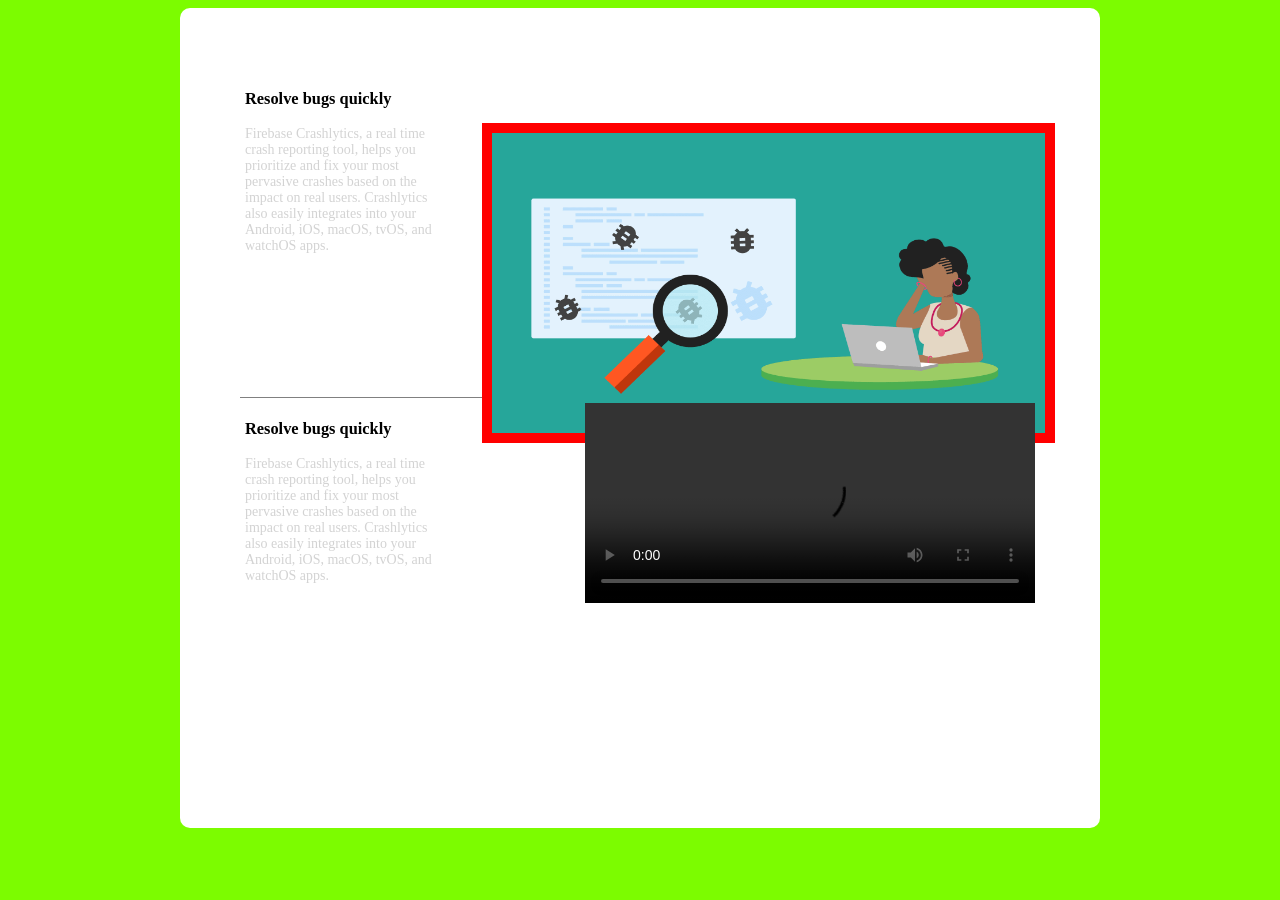
<file: crashlytics/index.html>
<!DOCTYPE html>

<html>

<head>
    <link href="./style.css" rel="stylesheet" />
</head>

<body>
    <div class="main-conatiner">
        <div class="thbs-row">
            <div class="thbs-text">
               <h3> Resolve bugs quickly</h3>
               <span class="t-color">
                Firebase Crashlytics, a real time crash reporting tool, helps you prioritize and fix your most pervasive
                crashes based on the impact on real users. Crashlytics also easily integrates into your Android, iOS,
                macOS, tvOS, and watchOS apps.
               </span>
            </div>

            <div class="thbs-graphics"> 
                <img class="t-image" src="./images/crashlytics-2.png" width="280" height="300"  />
                <!-- <video width="450" height="200" controls>

                    <source src="https://www.youtube.com/watch?v=k_mdNRZzd30" type="video/mp4">
                    <source src="https://www.youtube.com/watch?v=k_mdNRZzd30" type="video/ogg">
                    Your browser does not support the video tag.
                </video> -->
            </div>

        </div>

      <div class="clear s-border"></div>

      <div class="thbs-row">
        <div class="thbs-text">
           <h3> Resolve bugs quickly</h3>
           <span class="t-color">
            Firebase Crashlytics, a real time crash reporting tool, helps you prioritize and fix your most pervasive
            crashes based on the impact on real users. Crashlytics also easily integrates into your Android, iOS,
            macOS, tvOS, and watchOS apps.
           </span>
        </div>

        <div class="thbs-graphics">
            <video width="450" height="200" controls>

                <source src="https://www.youtube.com/watch?v=k_mdNRZzd30" type="video/mp4">
                <source src="https://www.youtube.com/watch?v=k_mdNRZzd30" type="video/ogg">
                Your browser does not support the video tag.
            </video>
        </div>

    </div>

    </div>

</body>

</html>
</file>
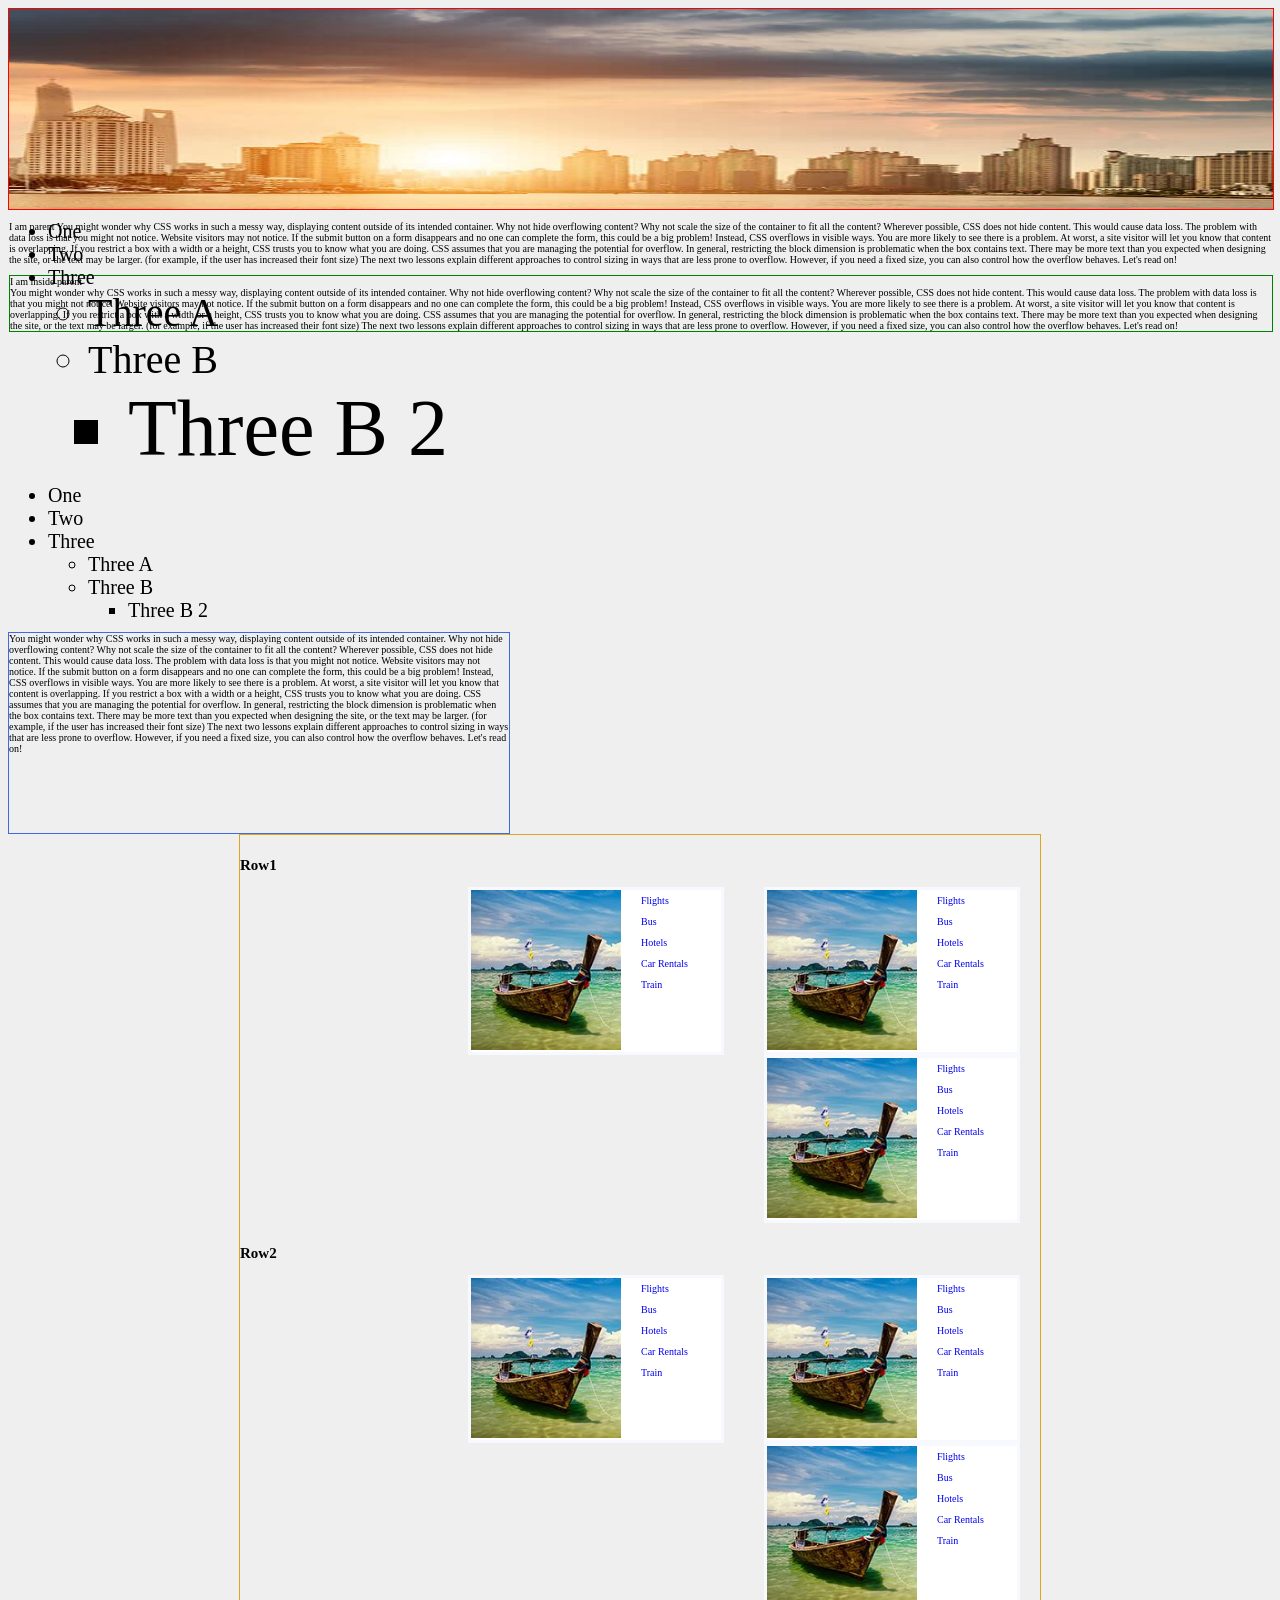
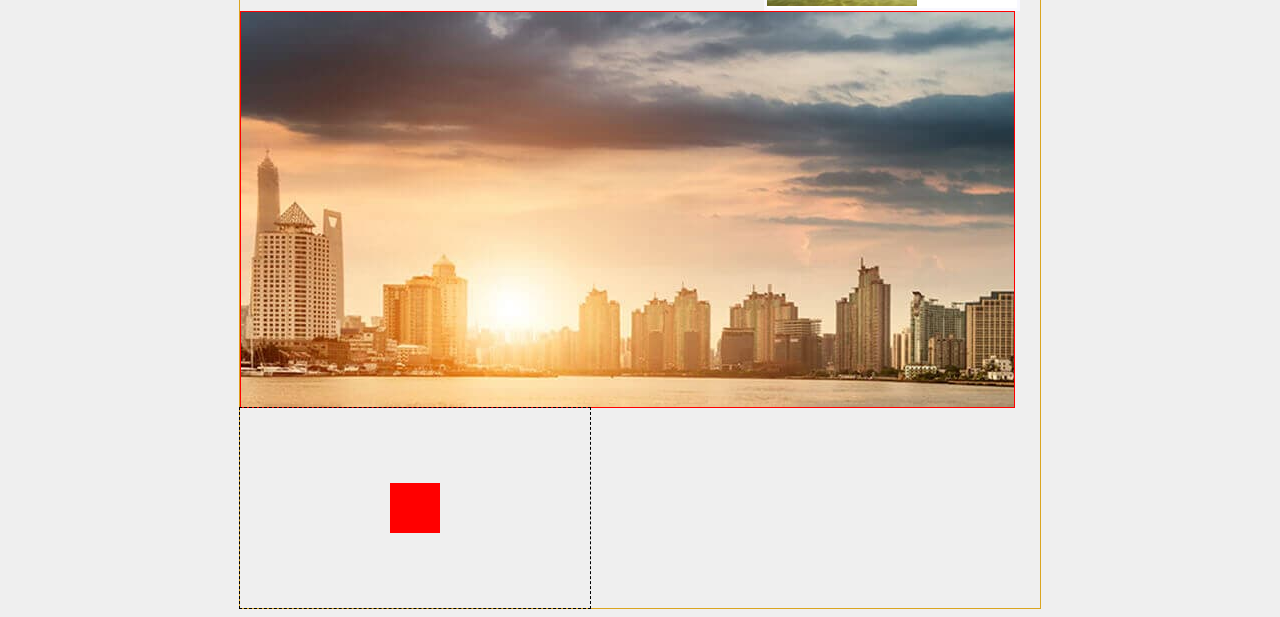
<file: just-dial/index.html>
<!DOCTYPE html>

<html>

<head>
    <link href="./style.css" rel="stylesheet" />
</head>

<body>


    <div class="parent">
        <img  class="thbs-images" src="./images/app_familybg.jpg">
       <p> I am parent
        You might wonder why CSS works in such a messy way, displaying content outside of its intended container.
        Why not hide overflowing content? Why not scale the size of the container to fit all the content?

        Wherever possible, CSS does not hide content. This would cause data loss. The problem with data loss is that
        you might not notice. Website visitors may not notice. If the submit button on a form disappears and no one
        can complete the form, this could be a big problem! Instead, CSS overflows in visible ways. You are more
        likely to see there is a problem. At worst, a site visitor will let you know that content is overlapping.

        If you restrict a box with a width or a height, CSS trusts you to know what you are doing. CSS assumes that
        you are managing the potential for overflow. In general, restricting the block dimension is problematic when
        the box contains text. There may be more text than you expected when designing the site, or the text may be
        larger. (for example, if the user has increased their font size)

        The next two lessons explain different approaches to control sizing in ways that are less prone to overflow.
        However, if you need a fixed size, you can also control how the overflow behaves. Let's read on!</p>
        <div class="thbs-child">I am inside parent<br>
            You might wonder why CSS works in such a messy way, displaying content outside of its intended container.
            Why not hide overflowing content? Why not scale the size of the container to fit all the content?
    
            Wherever possible, CSS does not hide content. This would cause data loss. The problem with data loss is that
            you might not notice. Website visitors may not notice. If the submit button on a form disappears and no one
            can complete the form, this could be a big problem! Instead, CSS overflows in visible ways. You are more
            likely to see there is a problem. At worst, a site visitor will let you know that content is overlapping.
    
            If you restrict a box with a width or a height, CSS trusts you to know what you are doing. CSS assumes that
            you are managing the potential for overflow. In general, restricting the block dimension is problematic when
            the box contains text. There may be more text than you expected when designing the site, or the text may be
            larger. (for example, if the user has increased their font size)
    
            The next two lessons explain different approaches to control sizing in ways that are less prone to overflow.
            However, if you need a fixed size, you can also control how the overflow behaves. Let's read on!</div>
    </div>


    <ul class="ems">
        <li>One</li>
        <li>Two</li>
        <li>Three
            <ul>
                <li>Three A</li>
                <li>Three B
                    <ul>
                        <li>Three B 2</li>
                    </ul>
                </li>
            </ul>
        </li>
    </ul>

    <ul class="rems">
        <li>One</li>
        <li>Two</li>
        <li>Three
            <ul>
                <li>Three A</li>
                <li>Three B
                    <ul>
                        <li>Three B 2</li>
                    </ul>
                </li>
            </ul>
        </li>
    </ul>



    <div class="thbs-flow">
        You might wonder why CSS works in such a messy way, displaying content outside of its intended container.
        Why not hide overflowing content? Why not scale the size of the container to fit all the content?

        Wherever possible, CSS does not hide content. This would cause data loss. The problem with data loss is that
        you might not notice. Website visitors may not notice. If the submit button on a form disappears and no one
        can complete the form, this could be a big problem! Instead, CSS overflows in visible ways. You are more
        likely to see there is a problem. At worst, a site visitor will let you know that content is overlapping.

        If you restrict a box with a width or a height, CSS trusts you to know what you are doing. CSS assumes that
        you are managing the potential for overflow. In general, restricting the block dimension is problematic when
        the box contains text. There may be more text than you expected when designing the site, or the text may be
        larger. (for example, if the user has increased their font size)

        The next two lessons explain different approaches to control sizing in ways that are less prone to overflow.
        However, if you need a fixed size, you can also control how the overflow behaves. Let's read on!

    </div>


    <div class="main-cotainer">
        <div class="thbh-prod-block">
            <h2>Row1</h2>
            <div class="thbs-imgcont">
                <img src="./images/travel.jpg">
                <div class="thbs-linkcont">
                    <ul>
                        <li><a href="#">Flights</a>
                        </li>

                        <li><a href="#">Bus</a></li>
                        <li><a href="#">Hotels</a></li>
                        <li><a href="#">Car Rentals</a></li>
                        <li><a href="#">Train</a>
                        </li>
                    </ul>
                </div>
            </div>

            <div class="thbs-imgcont">
                <img src="./images/travel.jpg">
                <div class="thbs-linkcont">
                    <ul>
                        <li><a href="#">Flights</a>
                        </li>

                        <li><a href="#">Bus</a></li>
                        <li><a href="#">Hotels</a></li>
                        <li><a href="#">Car Rentals</a></li>
                        <li><a href="#">Train</a>
                        </li>
                    </ul>
                </div>
            </div>

            <div class="thbs-imgcont">
                <img src="./images/travel.jpg">
                <div class="thbs-linkcont">
                    <ul>
                        <li><a href="#">Flights</a>
                        </li>

                        <li><a href="#">Bus</a></li>
                        <li><a href="#">Hotels</a></li>
                        <li><a href="#">Car Rentals</a></li>
                        <li><a href="#">Train</a>
                        </li>
                    </ul>
                </div>
            </div>



        </div>


        <div class="thbh-prod-block">
            <h2>Row2</h2>
            <div class="thbs-imgcont">
                <img src="./images/travel.jpg">
                <div class="thbs-linkcont">
                    <ul>
                        <li><a href="#">Flights</a>
                        </li>

                        <li><a href="#">Bus</a></li>
                        <li><a href="#">Hotels</a></li>
                        <li><a href="#">Car Rentals</a></li>
                        <li><a href="#">Train</a>
                        </li>
                    </ul>
                </div>
            </div>

            <div class="thbs-imgcont">
                <img src="./images/travel.jpg">
                <div class="thbs-linkcont">
                    <ul>
                        <li><a href="#">Flights</a>
                        </li>

                        <li><a href="#">Bus</a></li>
                        <li><a href="#">Hotels</a></li>
                        <li><a href="#">Car Rentals</a></li>
                        <li><a href="#">Train</a>
                        </li>
                    </ul>
                </div>
            </div>

            <div class="thbs-imgcont">
                <img src="./images/travel.jpg">
                <div class="thbs-linkcont">
                    <ul>
                        <li><a href="#">Flights</a>
                        </li>

                        <li><a href="#">Bus</a></li>
                        <li><a href="#">Hotels</a></li>
                        <li><a href="#">Car Rentals</a></li>
                        <li><a href="#">Train</a>
                        </li>
                    </ul>
                </div>
            </div>



        </div>

        <div class="thbs-get-app">

        </div>

        <div class="container">
            <div class="child"></div>
        </div>

        

    </div>
</body>

</html>
</file>
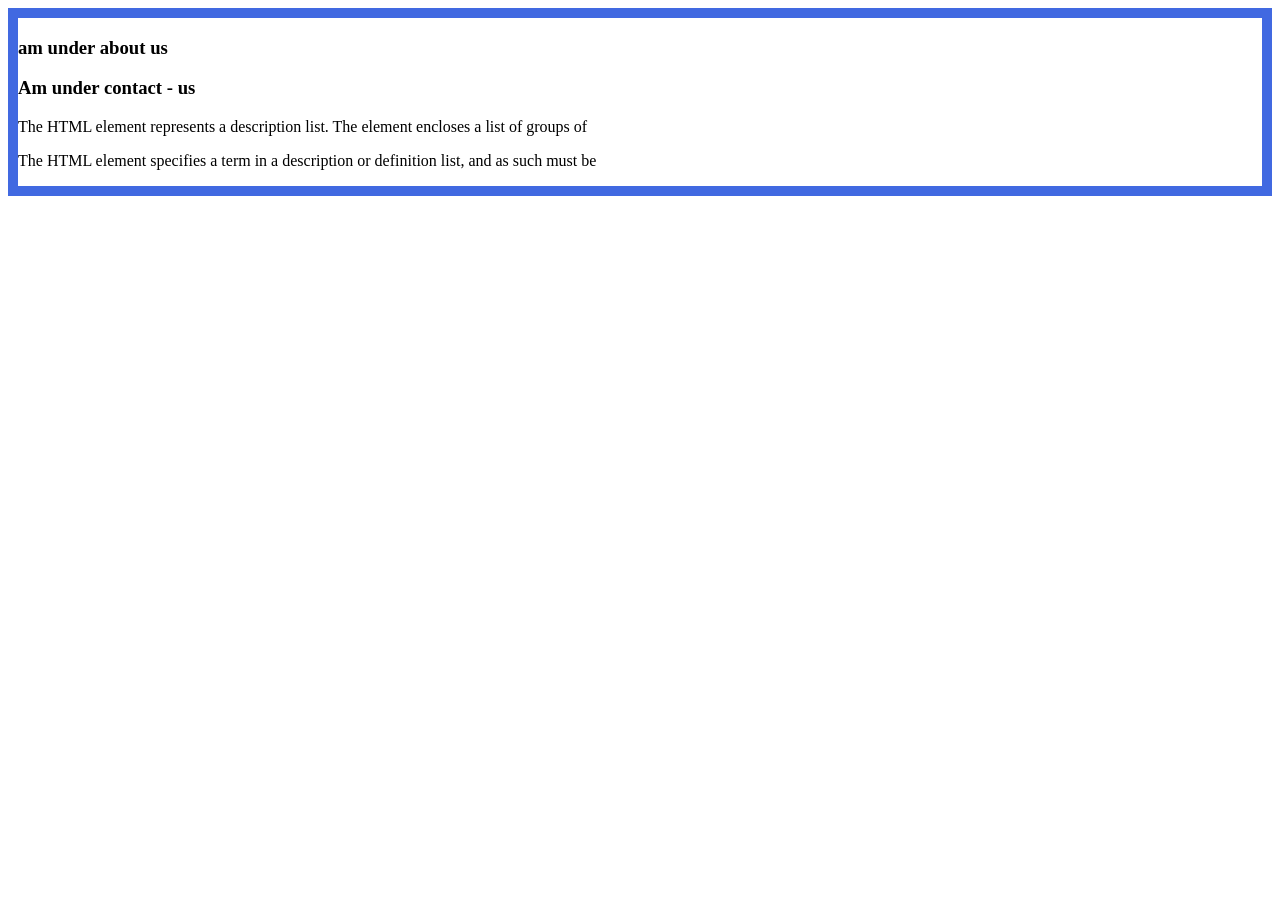
<file: html-css/contact-us.html>
<!DOCTYPE html>
<html>

<head>
    <title>Contact us Page </title>

    <!-- Added external stylesheet file -->
    <link rel="stylesheet"  href="#" />

    <!-- Internal way of including stylesheet css -->
    <style>
        body {
            border: 10px royalblue solid;
        }
    </style>

</head>

<!-- inline css in webpage / html page -->
<!-- style="border: 2px solid yellow;" -->

<body>
    <div id="about-us">
        <h3> am under about us</h3>
    </div>

    <div id="thbs-contact" class="thbs-box">

        <h3>Am under contact - us </h3>
    </div>

    <p class="thbsp1 thbsp2">
        The HTML
        element represents a description list. The element encloses a list of groups of

    </p>

    <p  id="about-us" class="thbsp2">
        The HTML
        element specifies a term in a description or definition list, and as such must be
    </p>
</body>


</html>
</file>
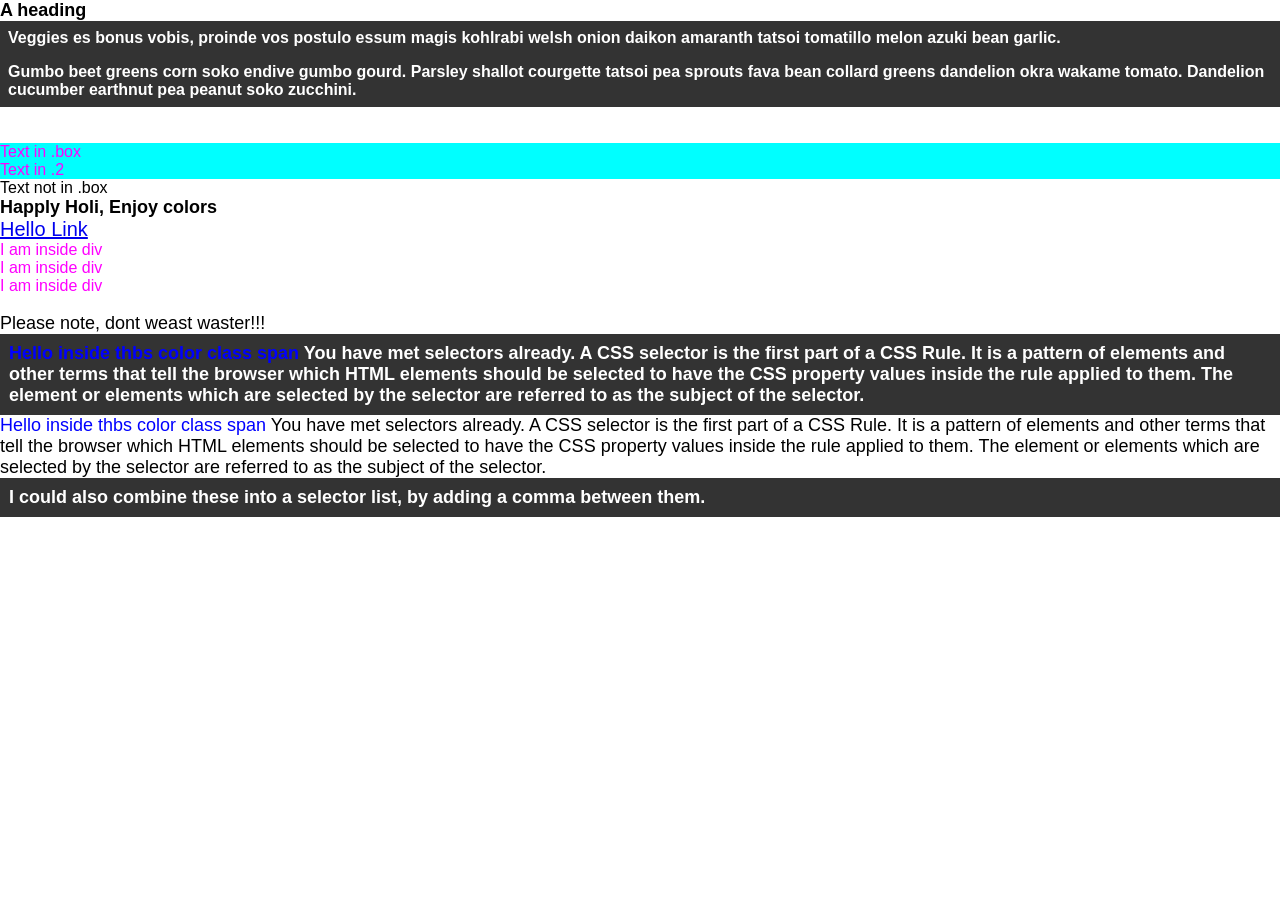
<file: html-css/css.html>
<!DOCTYPE html>
<html>

<head>
    <title>User Registration form</title>
    <style>
        * {
            margin: 0;
            font-family: 'Franklin Gothic Medium', 'Arial Narrow', Arial, sans-serif;
        }

        ::-webkit-scrollbar {
            width: 12px;
            background-color: auto;
            background-color: var(--scrollbar-bg, auto)
        }

        h1,
        #imp-note,
        .thbs-color,
        .thbs-note {
            /* color:rgb(162, 226, 43); */
            font-size: 18px;
        }

        a {
            font-size: 20px;
        }

        a:hover {
            border: 1px solid red;
        }

        /* p::first-line {
            font-weight: bolder;
            background-color: rgb(215, 244, 253);
        } */


        div>p {
            color: fuchsia;
        }

        .thbs-color>span {
            color: blue;
        }

        .box p {
            background-color: aqua;
        }

        h1+p {
            font-weight: bold;
            background-color: rgb(185, 214, 228);
            color: rgb(255, 255, 255);
            padding: .5em;
        }

        h1~p {
            font-weight: bold;
            background-color: #333;
            color: #fff;
            padding: .5em;
        }
    </style>
</head>

<body>

    <article>
        <h1>A heading</h1>
        <p>Veggies es bonus vobis, proinde vos postulo essum magis kohlrabi welsh onion daikon amaranth tatsoi tomatillo
            melon azuki bean garlic.</p>

        <p>Gumbo beet greens corn soko endive gumbo gourd. Parsley shallot courgette tatsoi pea sprouts fava bean
            collard
            greens dandelion okra wakame tomato. Dandelion cucumber earthnut pea peanut soko zucchini.</p>
    </article>
    <br><br>

    <!-- decendant slecctor -->
    <div class="box">
        <p>Text in .box</p>
        <p>Text in .2</p>
    </div>


    <p>Text not in .box</p>

    <h1>Happly Holi, Enjoy colors </h1>
    <a  href="#">Hello Link </a>
    <br>
    <div>
        <p>I am inside div</p>
        <p>I am inside div</p>
        <p>I am inside div</p>
    </div>
    <br>
    <span id="imp-note">Please note, dont weast waster!!!</span>
    <p class="thbs-color">
        <span>Hello inside thbs color class span</span>
        You have met selectors already. A CSS selector is the first part of a CSS Rule. It is a pattern of elements and
        other terms that tell the browser which HTML elements should be selected to have the CSS property values inside
        the rule applied to them. The element or elements which are selected by the selector are referred to as the
        subject of the selector.
    </p>

    <div class="thbs-color">
        <span>Hello inside thbs color class span</span>
        You have met selectors already. A CSS selector is the first part of a CSS Rule. It is a pattern of elements and
        other terms that tell the browser which HTML elements should be selected to have the CSS property values inside
        the rule applied to them. The element or elements which are selected by the selector are referred to as the
        subject of the selector.
    </div>
    <p class="thbs-note">I could also combine these into a selector list, by adding a comma between them.</p>
</body>

</html>
</file>
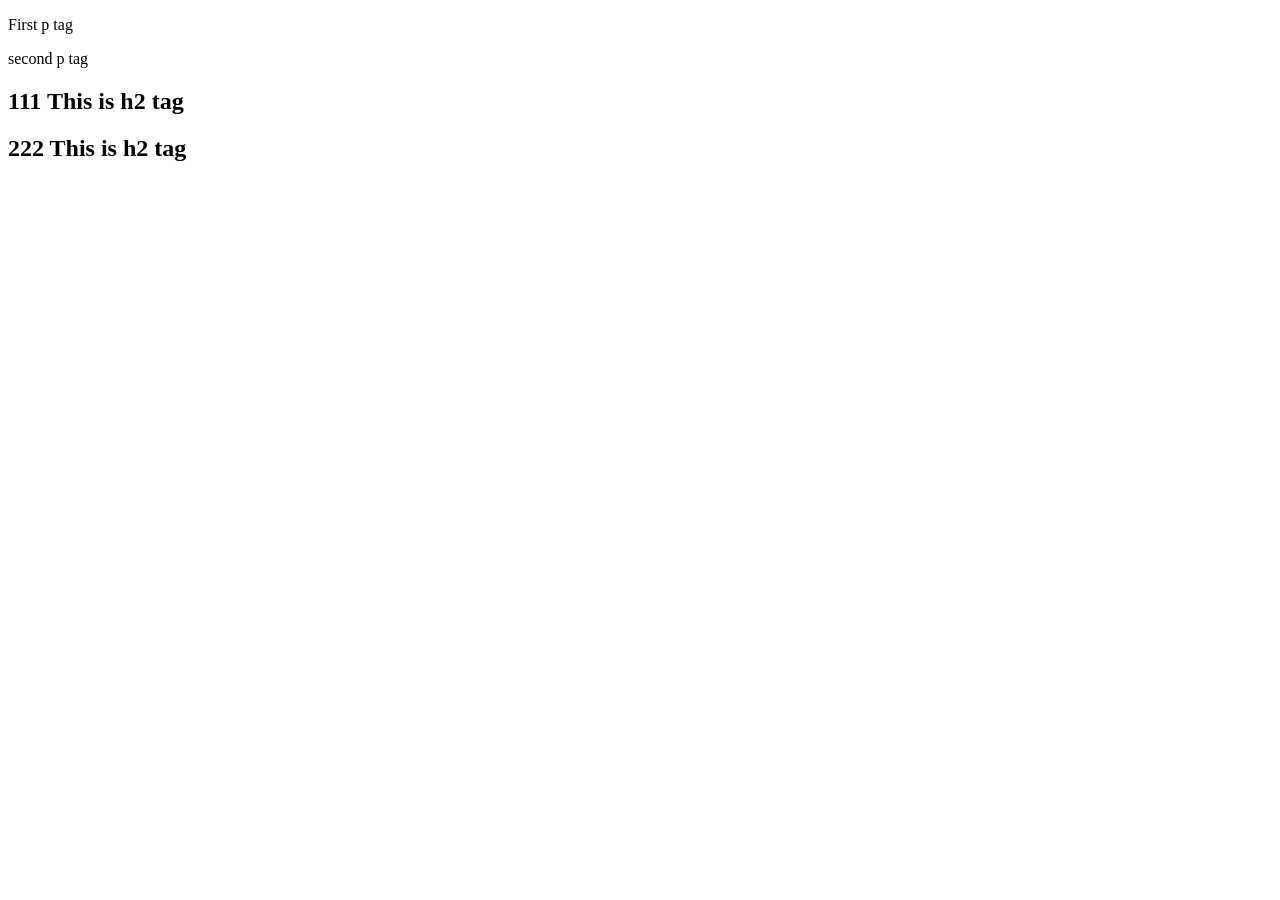
<file: html-css/dom.html>
<!DOCTYPE html>
<html>

<head>
    <title>DOM Page </title>

    <script>
        // Save data to sessionStorage
        sessionStorage.setItem('class', 'MEAN');

        // Get saved data from sessionStorage
        let data = sessionStorage.getItem('class');

        console.log(data);

        // Remove saved data from sessionStorage
        sessionStorage.removeItem('key');

        // Remove all saved data from sessionStorage
        // sessionStorage.clear();
    </script>
</head>

<body>
    <p title="hello world" class="thbs-p-class hello">First p tag</p>
    <p>second p tag</p>

    <h2>111 This is h2 tag</h2>
    <h2 id="thbs"> 222 This is h2 tag</h2>

    <script>
    //     //creaete element with help of doc
    //     let mySpan = document.createElement("span");
    //     mySpan.innerHTML = "This span tag added by js";

    //    //update or attacheh this element to dom
    //    document.getElementById("thbs").append(mySpan);
    </script>
</body>

</html>
</file>
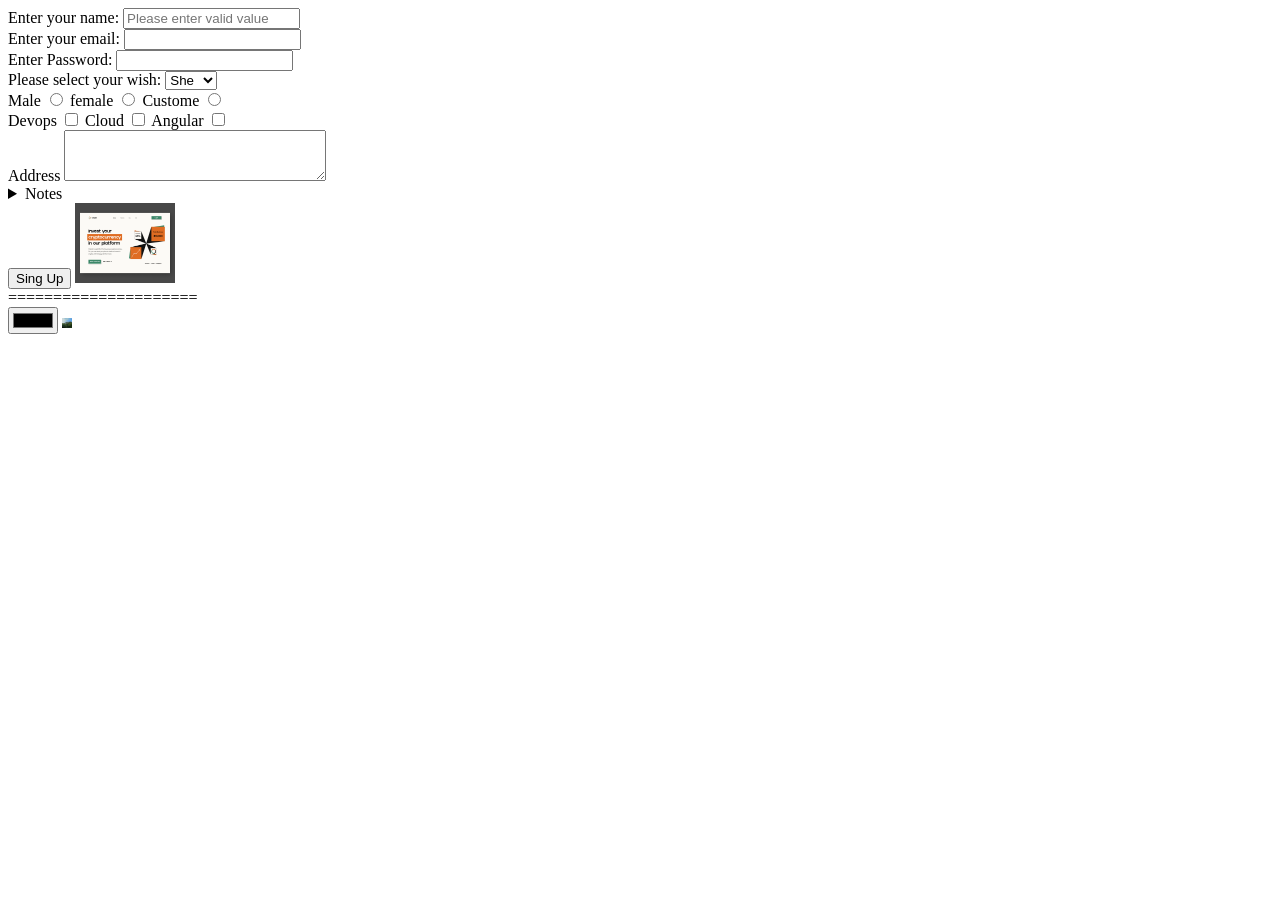
<file: html-css/registration.html>
<!DOCTYPE html>

<html>

<head>
    <title>User Registration form</title>

    <link rel="stylesheet"  href="#">

    <meta charset="utf-8">

    <!-- Redirect page after 3 seconds -->
    <!-- <meta http-equiv="refresh" content="10;url=https://www.google.org"> -->
    <meta name="viewport" content="width=device-width, initial-scale=1">
    <meta name="viewport" content="width=device-width, initial-scale=1">

</head>

<body>
    <form action="" method="get" class="form-container">

        <div class="form-example">
            <label for="myname">Enter your name: </label>
            <input placeholder="Please enter valid value" type="text" name="name" id="myname" required>

        </div>

        <div class="form-example">
            <label for="email">Enter your email: </label>
            <input type="email" name="email" id="email">
        </div>

        <div class="form-example">
            <label for="email">Enter Password: </label>
            <input type="password">
        </div>



        <div class="form-example">
            <label for="email">Please select your wish: </label>
            <select name="wish">
                <option value="2">She</option>
                <option value="1">He</option>
                <option value="3">They</option>
            </select>
        </div>

        <div class="form-example">
            <label for="email">Male</label>
            <input type="radio" name="gender" value="m">
            <label for="email">female</label>
            <input type="radio" name="gender" value="fm">
            <label for="email">Custome</label>
            <input type="radio" name="gender" value="c">
        </div>

        <div class="form-example">
            <label for="email">Devops</label>
            <input type="checkbox" name="skills">
            <label for="email">Cloud</label>
            <input type="checkbox" name="skills">
            <label for="email">Angular</label>
            <input type="checkbox" name="skills">
        </div>


        <div class="form-example">
            <label for="email">Address</label>
            <textarea rows="3" cols="30"></textarea>
        </div>

        <details>
            <summary>Notes</summary>
            Something small enough to escape casual notice.
        </details>

        <div class="form-example mypos">
            <button>Sing Up</button>
            <img class="postion-img" src="./images/5cfab5691f01f22fac868eb7f022f705.png" width="100" height="80">
        </div>

        =====================
        <br>

        <input type="color">

        <input type="image" src="./images/a.jpg" width="10" height="10">



    </form>
</body>

</html>
</file>
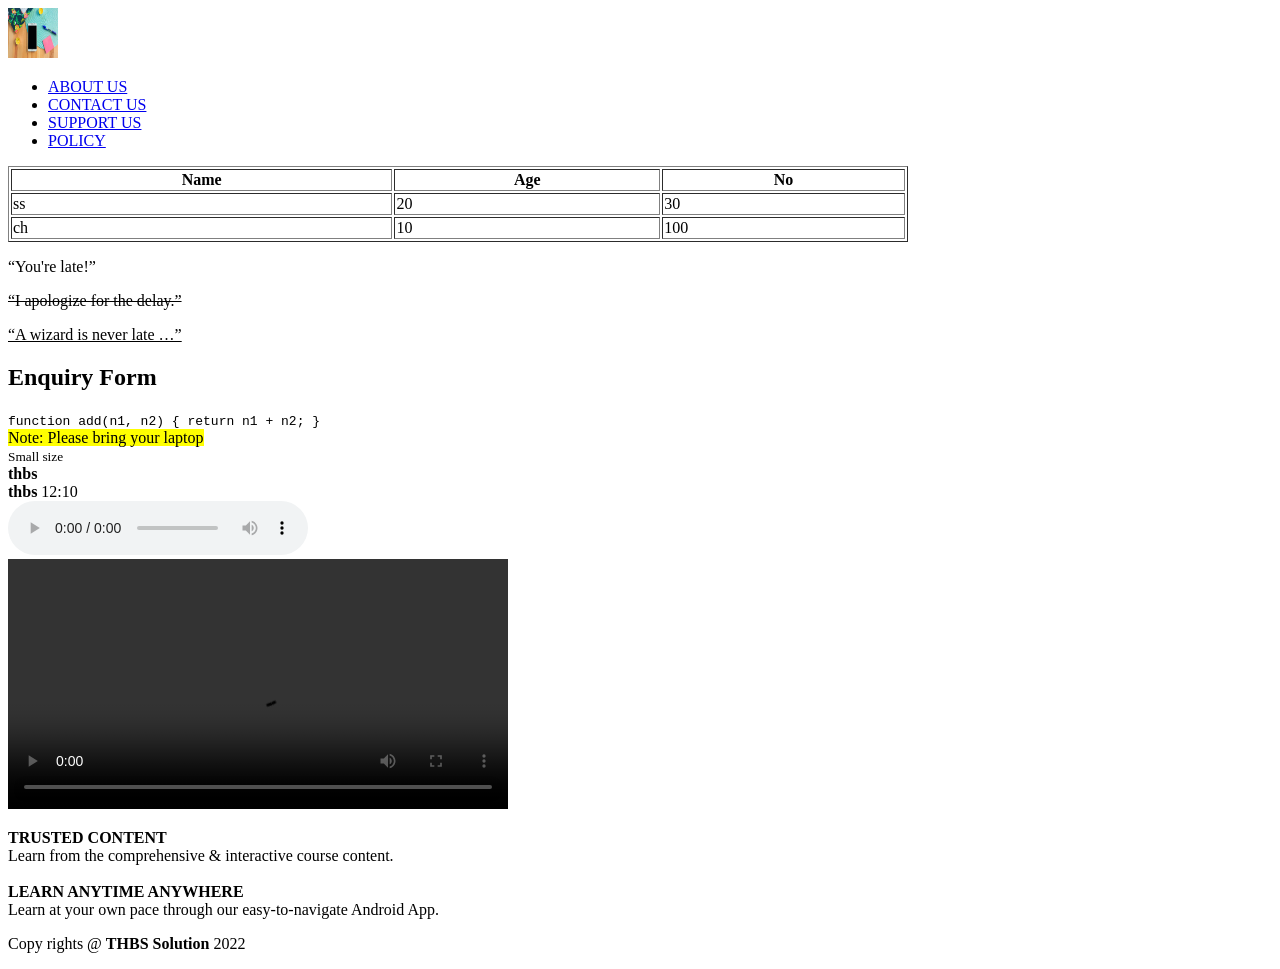
<file: html-css/tags.html>
<!DOCTYPE html>
<html>

<head>
    <title>HTML diff elements</title>
    <link rel="stylesheet"  href="#" />

    <!-- Internal javascript loading way -->
    <!-- <script>
        alert("Hello thbs")
    </script> -->

    <script src="tags.js"></script>
</head>

<body>
    <header id="thbs-head">
        <div>
            <img src="./images/eff.jpg" width="50" height="50" />
        </div>
        <nav>
            <ul>
                <li> <a  href="#">ABOUT US</a></li>
                <li> <a  href="#">CONTACT US</a></li>
                <li> <a  href="#">SUPPORT US</a></li>
                <li><a  href="#">POLICY</a></li>
            </ul>
        </nav>
    </header>
    <main id="thbs-cont">

        <table border="1" width="900" >
            <tr>
                <th>Name</th>
                <th>Age</th>
                <th>No</th>
            </tr>
            <tr>
                <td>ss</td>
                <td>20</td>
                <td>30</td>
            </tr>
            <tr>
                <td>ch</td>
                <td>10</td>
                <td>100</td>
            </tr>
        </table>
        <div>
            <p>“You're late!”</p>
            <del>
                <p>“I apologize for the delay.”</p>
            </del>
            <ins cite="./contact-us.html" datetime="2018-05">
                <p>“A wizard is never late …”</p>
            </ins>
        </div>

        <div>
            <h2>Enquiry Form</h2>
            <code>
                function add(n1, n2) {
                    return n1 + n2;
                }
            </code>
            <br>
            <mark>Note: Please bring your laptop </mark>
            <br>
            <small>Small size</small>
            <br>
            <b>thbs</b>
            <br>
            <strong>thbs</strong>
            <time>12:10</time>
        </div>

        <div>
            <audio controls src="https://www.soundhelix.com/examples/mp3/SoundHelix-Song-1.mp3">
                Your browser does not support the
                <code>audio</code> element.
            </audio>
        </div>

        <div>
            <video controls width="500"
                src="https://www.learningcontainer.com/wp-content/uploads/2020/05/sample-mp4-file.mp4">
                <!-- <source src="https://www.learningcontainer.com/wp-content/uploads/2020/05/sample-mp4-file.mp4"
                    type="video/mp4"> -->

                Sorry, your browser doesn't support embedded videos.
            </video>
        </div>
        <p>
            <b>TRUSTED CONTENT</b> <br>
            Learn from the comprehensive & interactive course content.
            <br>
            <br>
            <b>LEARN ANYTIME ANYWHERE</b><br>
            Learn at your own pace through our easy-to-navigate Android App.
        </p>
    </main>
    <footer id="thbs-foot">
        <p> Copy rights @ <b>THBS Solution</b> 2022</p>
    </footer>
</body>

</html>
</file>
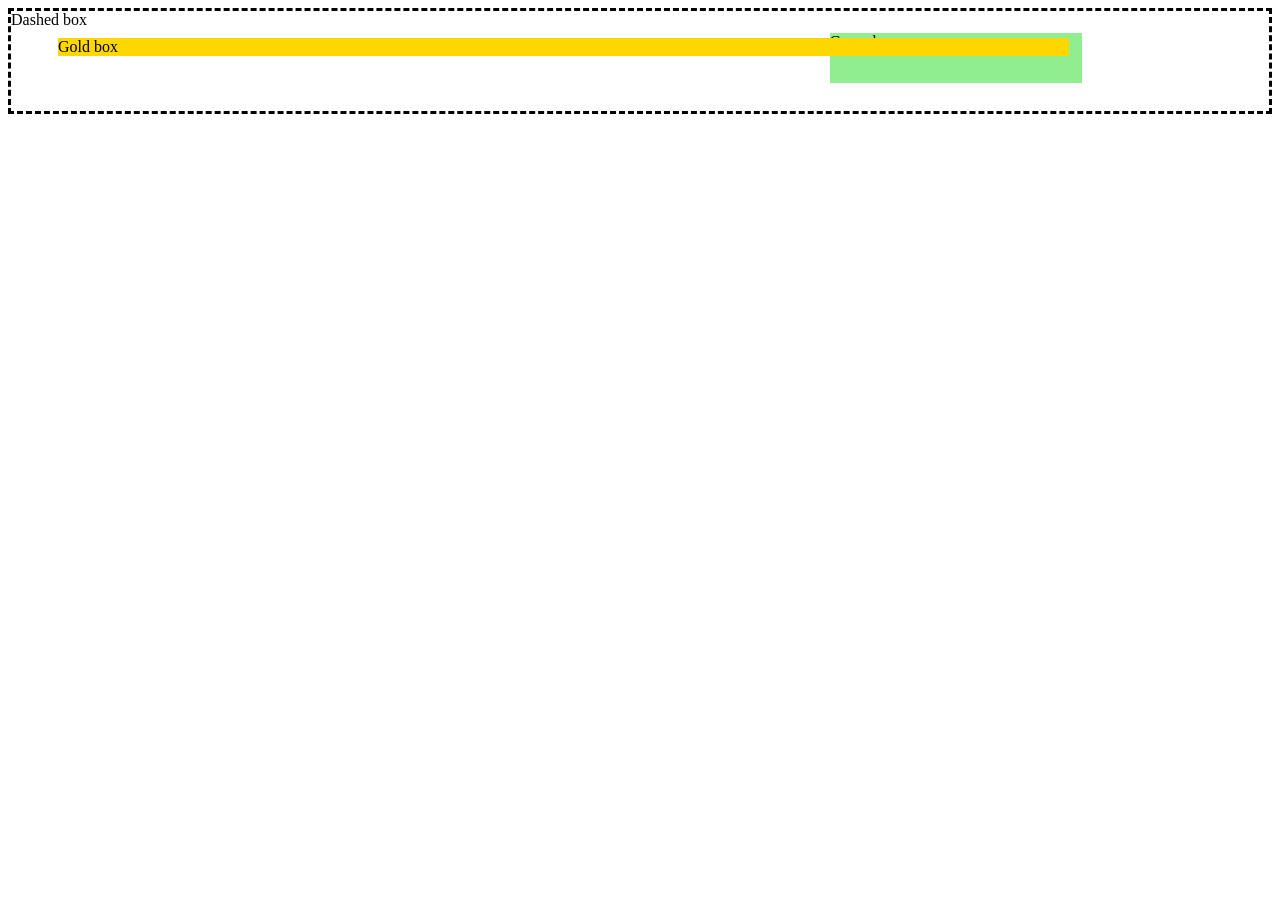
<file: html-css/z-index.html>
<html lang="en">

<head>
    <meta charset="UTF-8">
    <meta http-equiv="X-UA-Compatible" content="IE=edge">
    <meta name="viewport" content="width=device-width, initial-scale=1.0">
    <title>Learnig z -index</title>

    <style>
        .wrapper {
            position: relative;
        }

        .dashed-box {
            /* position: relative;
            z-index: 1; */
            border: dashed;
            height: 100px;
          
        }

        .gold-box {
            position: absolute;
            z-index: 999;
            /* put .gold-box above .green-box and .dashed-box */
            background: gold;
            width: 80%;
            left: 50px;
            top: 30px;
        }

        .green-box {
            position: absolute;
            /* z-index: -1; */
            /* put .green-box above .dashed-box */
            background: lightgreen;
            width: 20%;
            left: 65%;
            top: 25px;
            height: 50px;
           
        }
    </style>
</head>

<body>
    <div class="wrapper">
        <div class="dashed-box">Dashed box</div>
        <div class="gold-box">Gold box</div>
        <div class="green-box">Green box</div>
    </div>
</body>

</html>
</file>
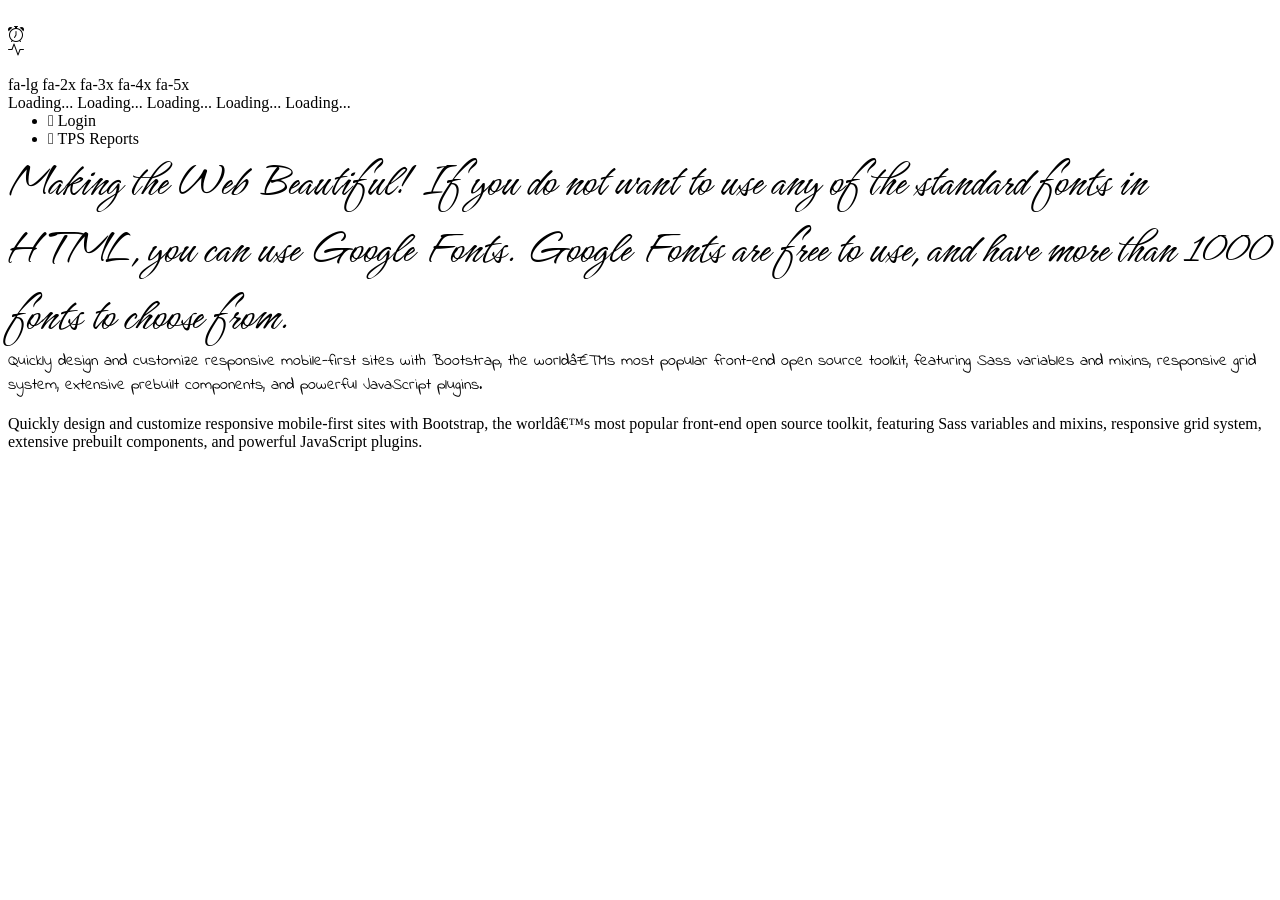
<file: bootstrap/boot-config/font.html>
<html>

<head>
    <link href="https://fonts.googleapis.com/css2?family=Hurricane&display=swap" rel="stylesheet">
    <!-- <link rel="stylesheet" href="./fonts/fontawesome/css/all.min.css"> -->

    <!-- <link rel="stylesheet" href="https://cdnjs.cloudflare.com/ajax/libs/font-awesome/6.1.1/css/all.min.css" integrity="sha512-xX2rYBFJSj86W54Fyv1de80DWBq7zYLn2z0I9bIhQG+rxIF6XVJUpdGnsNHWRa6AvP89vtFupEPDP8eZAtu9qA==" crossorigin="anonymous" referrerpolicy="no-referrer" />
     -->

     <!-- <link href="https://maxcdn.bootstrapcdn.com/font-awesome/4.2.0/css/font-awesome.min.css" rel="stylesheet"> -->
     <!-- <link rel="stylesheet" href="https://cdn.jsdelivr.net/npm/bootstrap-icons@1.3.0/font/bootstrap-icons.css"> -->

    <style>

@import url("https://cdn.jsdelivr.net/npm/bootstrap-icons@1.3.0/font/bootstrap-icons.css");

        @font-face {
            font-family: "Indie Flower";
            src: url("./fonts/Indie_Flower/IndieFlower-Regular.ttf") format("truetype");
        }

        .welcome-area {
            font-family: 'Hurricane', cursive;
            font-size: 48px;
        }

        .indi-flower {
            font-family: 'Indie Flower', Fallback, sans-serif;
        }

        /* Step 1: Common Properties: All required to make icons render reliably */
        .icon::before {
            display: inline-block;
            text-rendering: auto;
            -webkit-font-smoothing: antialiased;
        }

        /* Step 2: Reference Individual Icons */
        .login::before {
            font: var(--fa-font-solid);
            content: "\f007";
        }

        /* Note: Make sure to include the correct weight and Unicode value for the icon */
        .tps::before {
            font: var(--fa-font-solid);
            content: "\f1ea";
        }
    </style>
</head>

<body>
    <br>
    <i class="bi-alarm"></i>
    <br>

    <i class="bi-activity"></i>
    <br>
    <i class="fa fa-solid fa-angles-left"></i>
    <br>

    <i class="fa fa-camera-retro fa-lg"></i> fa-lg
    <i class="fa fa-camera-retro fa-2x"></i> fa-2x
    <i class="fa fa-camera-retro fa-3x"></i> fa-3x
    <i class="fa fa-camera-retro fa-4x"></i> fa-4x
    <i class="fa fa-camera-retro fa-5x"></i> fa-5x

    <br>

    <i class="fa fa-spinner fa-spin fa-3x fa-fw"></i>
    <span class="sr-only">Loading...</span>

    <i class="fa fa-circle-o-notch fa-spin fa-3x fa-fw"></i>
    <span class="sr-only">Loading...</span>

    <i class="fa fa-refresh fa-spin fa-3x fa-fw"></i>
    <span class="sr-only">Loading...</span>

    <i class="fa fa-cog fa-spin fa-3x fa-fw"></i>
    <span class="sr-only">Loading...</span>

    <i class="fa fa-spinner fa-pulse fa-3x fa-fw"></i>
    <span class="sr-only">Loading...</span>

    <ul style="margin: 0;">
        <li><span class="icon login"></span> Login</li>
        <li><span class="icon tps"></span> TPS Reports</li>
    </ul>
    <div class="welcome-area">
        Making the Web Beautiful!

        If you do not want to use any of the standard fonts in HTML, you can use Google Fonts.

        Google Fonts are free to use, and have more than 1000 fonts to choose from.
    </div>
    <div class="indi-flower">
        Quickly design and customize responsive mobile-first sites with Bootstrap, the world’s most popular front-end
        open source toolkit, featuring Sass variables and mixins, responsive grid system, extensive prebuilt components,
        and powerful JavaScript plugins.
    </div>
    <br>
    <div>
        Quickly design and customize responsive mobile-first sites with Bootstrap, the world’s most popular front-end
        open source toolkit, featuring Sass variables and mixins, responsive grid system, extensive prebuilt components,
        and powerful JavaScript plugins.
    </div>
</body>

</html>
</file>
<file: crashlytics/style.css>
body {
    background-color: lawngreen;
}

.main-conatiner {
    margin: 0 auto;
    width: 800px;
    height: 100%;
    background-color: #fff;
    padding: 60px;
    border-radius: 10px;
    min-height: 700px;
}

.thbs-row {
    padding: 5px;
}

.t-color {
    color: lightgray;
}

.thbs-text{
     width: 200px;
     float: left;
     font-size: 14px;
}

.thbs-graphics {
    float: right;
    
}

.t-image {
    width: 100%;
}

.clear {
    clear: both;
}

.s-border {
     border-top: 1px solid grey;
}


@media (min-width: 650px) {

    .t-image {
        border: 10px solid red;
        top: 50px;
        position: relative;
    }

}


@media (max-width: 700px)  and (min-width: 400px){ 


}


@media (max-width: 800px) {

    .t-image {
        border: 10px solid rgb(0, 255, 98);
        top: 100px;
        position: relative;
    }

}
</file>
<file: just-dial/style.css>
body {
    background-color: #EFEFEF;
}

.main-cotainer {
    /* horizontal center */
    margin: 0 auto;
    width: 800px;
    border:1px solid goldenrod;
}

.thbh-prod-block {

    padding-top: 10px;
    clear: both;
}

.thbh-prod-block  .thbs-imgcont {
   /* border: 2px solid ghostwhite; */
float: right;

margin: 0 20px;


}



.thbs-imgcont {
    border: 3px solid ghostwhite;
    width: 250px;
    background-color: #FFF;

}

.thbs-imgcont img {
    width: 150px;
    height: 160px;
}

.thbs-imgcont ul {
    padding: 0;
    margin: 0;
}

.thbs-imgcont .thbs-linkcont {
    float: right;
    width: 80px; 
    /* margin-right: 50px;
    margin-top: 10px; */
     /* border: 1px solid red; */
}

.thbs-imgcont .thbs-linkcont li {
    list-style: none;
    padding: 5px 0;
}

.thbs-imgcont .thbs-linkcont a { 
    text-decoration: none;
}

.thbs-imgcont .thbs-linkcont a:hover { 
    color: blue;
    font-size: 16px;
}

.thbs-get-app {
    clear: right;
    background-image: url('./images/app_familybg.jpg');
    border:1px solid red;
    width: 773px;
    height: 395px;
}


.container {
    width: 350px;
    height: 200px;
    outline: dashed 1px black;
    /* Setup */
    position: relative;
  }
  
  .child {
    width: 50px;
    height: 50px;
    background-color: red;
    /* Center vertically and horizontally */
    position: absolute;
    top: 50%; 
    left: 50%; 
    margin: -25px 0 0 -25px; /* Apply negative top and left margins to truly center the element */
  }


  .thbs-flow {
      border:1px solid royalblue; 
      width: 500px;
      height: 200px;
      /* overflow: scroll; */
      /* overflow-y: scroll; */
      overflow-y: hidden;
      overflow-x: scroll;
  }


  html {
    font-size: 10px;
  }
  
  .ems li {
    font-size: 2em;
  }
  
  .rems li {
    font-size: 2rem;
  }
  

  .parent {
      border: 1px solid red;
      width: 100%;
      height: 200px;
      font-size: 100%;
  }

  .thbs-child {
       border: 1px green solid;
      
  }

  .thbs-images {
      width: 100%;
      height: 100%;
  }
</file>
